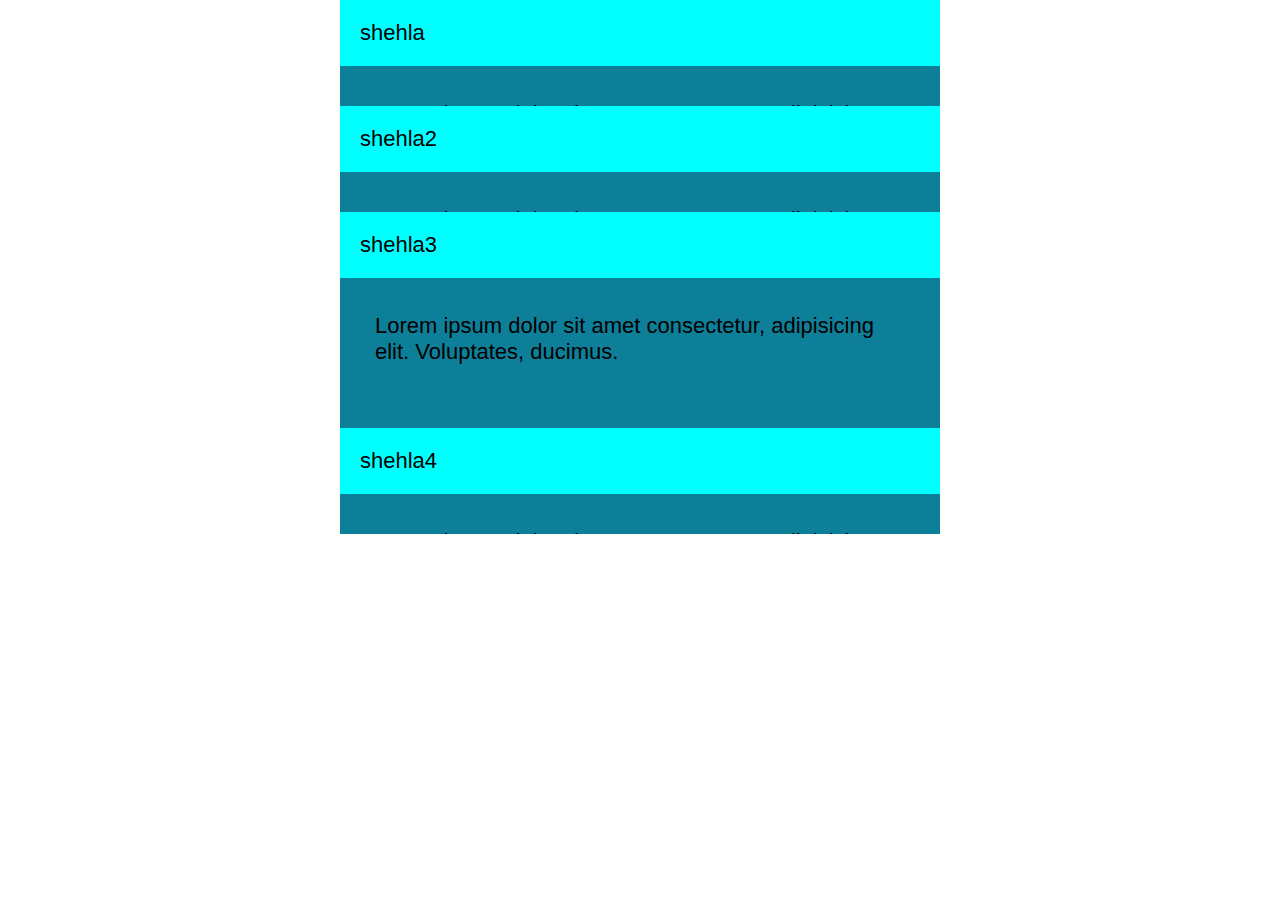
<file: week5-6/index.html>
<!DOCTYPE html>
<html lang="en">
<head>
    <meta charset="UTF-8">
    <meta name="viewport" content="width=device-width, initial-scale=1.0">
    <title>Document</title>

    <link rel="stylesheet" href="./assets/css/style.css">
    <link rel="stylesheet" href="./assets/css/reset.css">
</head>
<body>

    <div id="accordion">
       <div class="contentbox ">
          <div class="label">
            shehla
          </div>
          <div class="content">
            <p>Lorem ipsum dolor sit amet consectetur, adipisicing elit. Voluptates, ducimus.</p>
          </div>

        </div>
        <div class="contentbox">
          <div class="label">
            shehla2
          </div>
          <div class="content">
            <p>Lorem ipsum dolor sit amet consectetur, adipisicing elit. Voluptates, ducimus.</p>
          </div>

        </div>
        <div class="contentbox active">
          <div class="label">
            shehla3
          </div>
          <div class="content">
            <p>Lorem ipsum dolor sit amet consectetur, adipisicing elit. Voluptates, ducimus.</p>
          </div>

        </div>
        <div class="contentbox">
          <div class="label">
            shehla4
          </div>
          <div class="content">
            <p>Lorem ipsum dolor sit amet consectetur, adipisicing elit. Voluptates, ducimus.</p>
          </div>

        </div>
    </div>
    

    <script src="./assets/js/script.js"></script>
    <script>

        // const arr=[{text:"wake up at 8:00"}, {text:"brush your teeth"},{text:"brush your face"}, {text:"make your bed"},{text:"to do homework"}]
        // localStorage.setItem("todolist",JSON.stringify(arr))
        // console.log(JSON.parse(localStorage.getItem("todolist")));

        // // const arr=[{text: "seehr durmaq"}, {text: "dis yumaq"}]
        // // localStorage.setItem("todolist",JSON.stringify(arr))
        // // console.log(JSON.parse(localStorage.getItem("todolist")));

    </script>
</body>
</html>
</file>
<file: week5-6/assets/css/style.css>
#accordion{
    margin: 0 auto;
    width: 600px;
}
#accordion .contentbox .label{
    background-color: aqua;
    padding: 20px;
    font-size: 22px;
    
}
#accordion .contentbox .content{
    background-color: rgb(14, 127, 153);
    color: black;
    padding: 20px;
    height: 0;
    transition: 1s;
    overflow: hidden;

}
#accordion .contentbox .content p {
    padding: 15px;
    font-size: 22px;

}
#accordion .contentbox.active .content {
    height: 150px !important;
}
</file>
